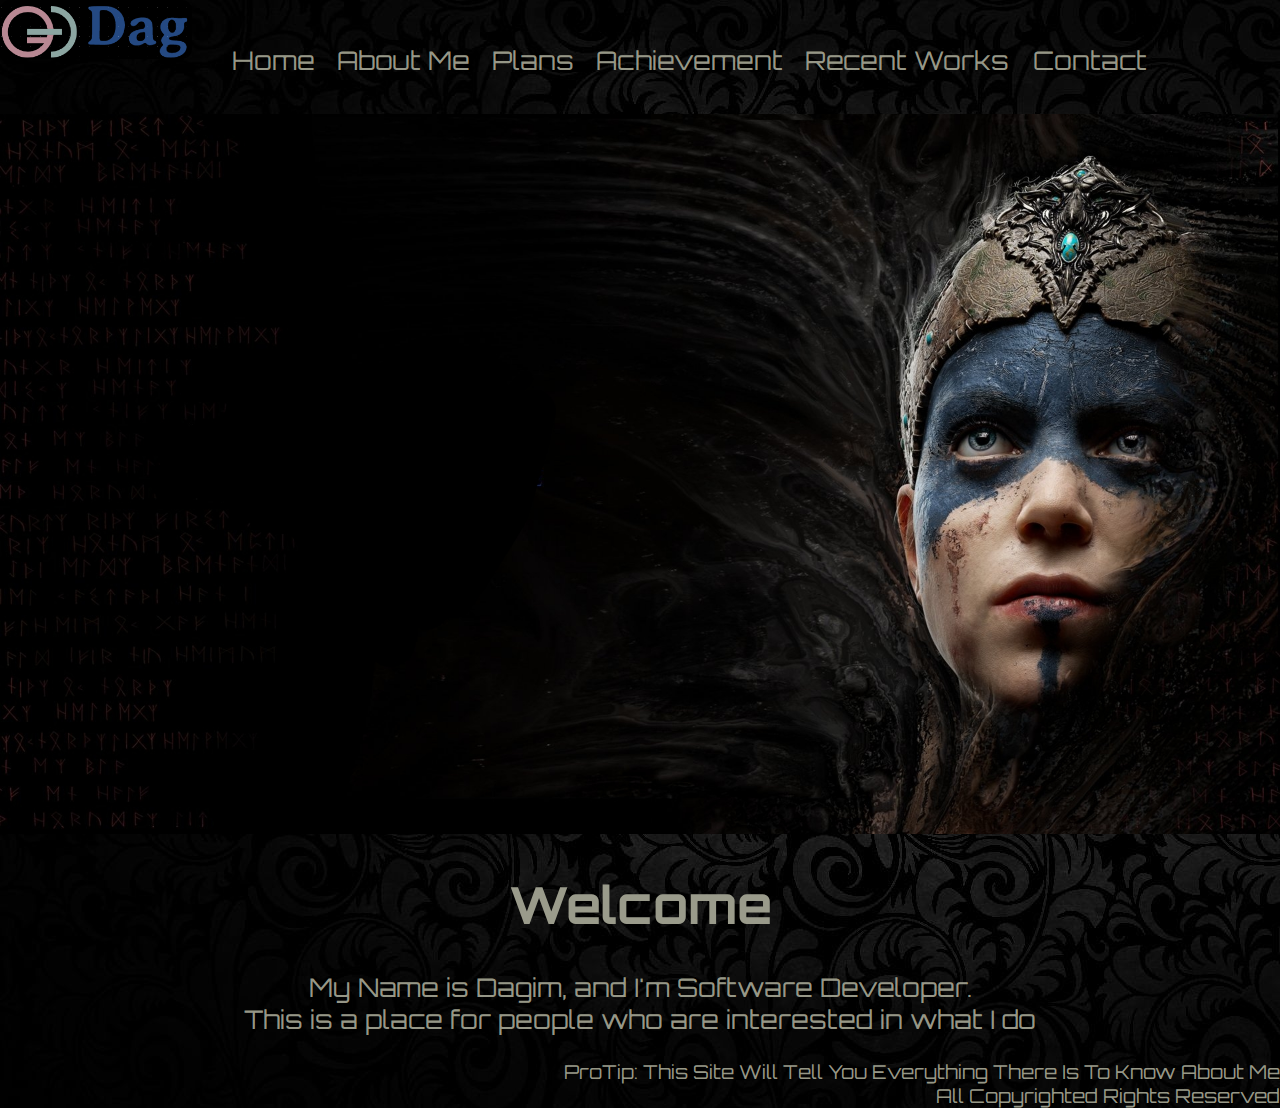
<file: index.html>
<!DOCTYPE html>
<html lang="en">
<head>
    <meta charset="UTF-8">
    <meta http-equiv="X-UA-Compatible" content="IE=edge">
    <meta name="viewport" content="width=device-width, initial-scale=1.0">
    <title>Home</title>
</head>
<body>
    <link rel="stylesheet" href="css/index.css">
        <header> 
            <img class="logo2" src="images/logo2.png" alt="logo1">
            <nav>
                <ul class="navL">
                    <li><a href="index.html">Home  </a></li>
                    <li><a href="html/index2.html">About Me </a></li>
                    <li><a href="html/index6.html">Plans </a></li>
                    <li><a href="html/index5.html">Achievement  </a></li>
                    <li><a href="html/index4.html">Recent Works</a></li>
                    <li><a href="html/index3.html">Contact  </a></li>
                </ul>
            </nav>
        </header>
        <main>
            <img class="welcome" src="images/Front3.jpg" alt="Front1">   
        </main>
        <article>
            <h1 id="arc"> Welcome</h1>
            <p id="arcp">My Name is Dagim, and I'm Software Developer.<br> This is a place for people who are interested in what I do</p>
        </article>  
        <footer><p>ProTip: This Site Will Tell You Everything There Is To Know About Me<br> All Copyrighted Rights Reserved</p>
        </footer>
        </body>
   
</html>
</file>
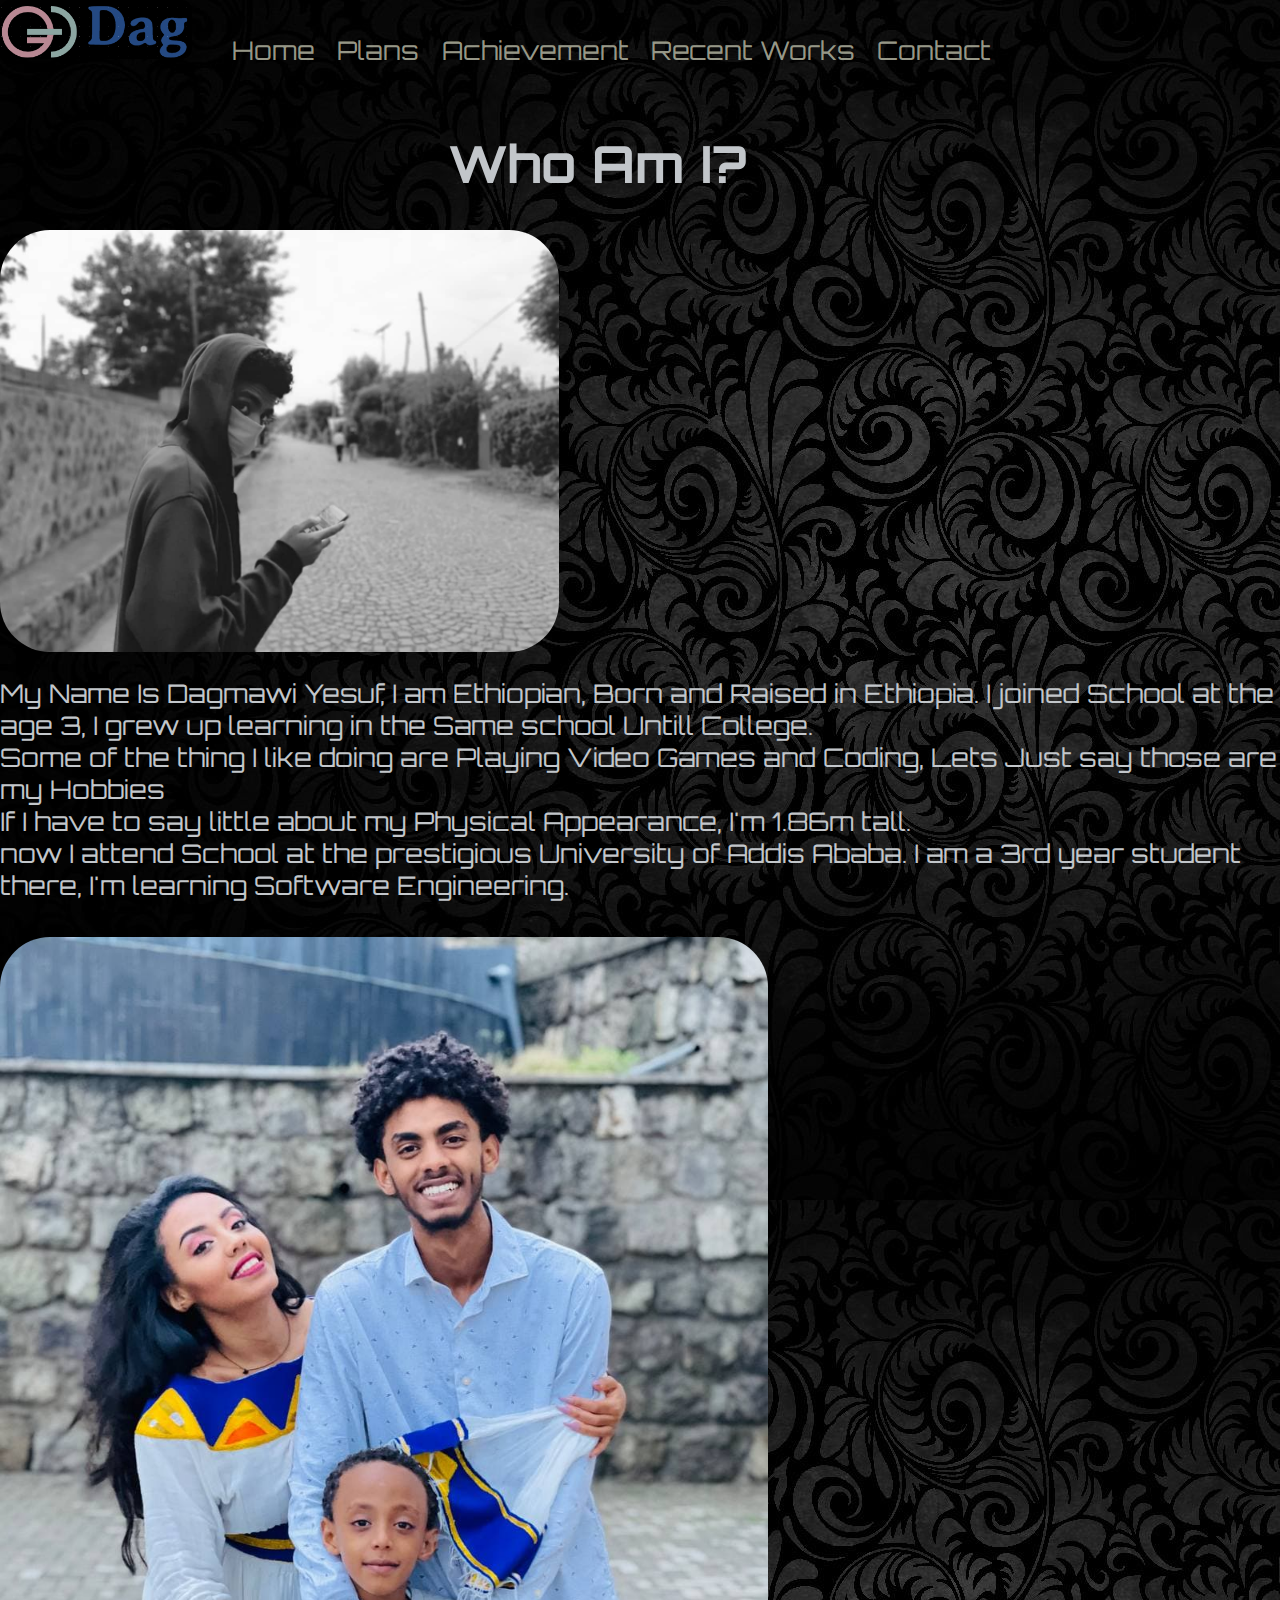
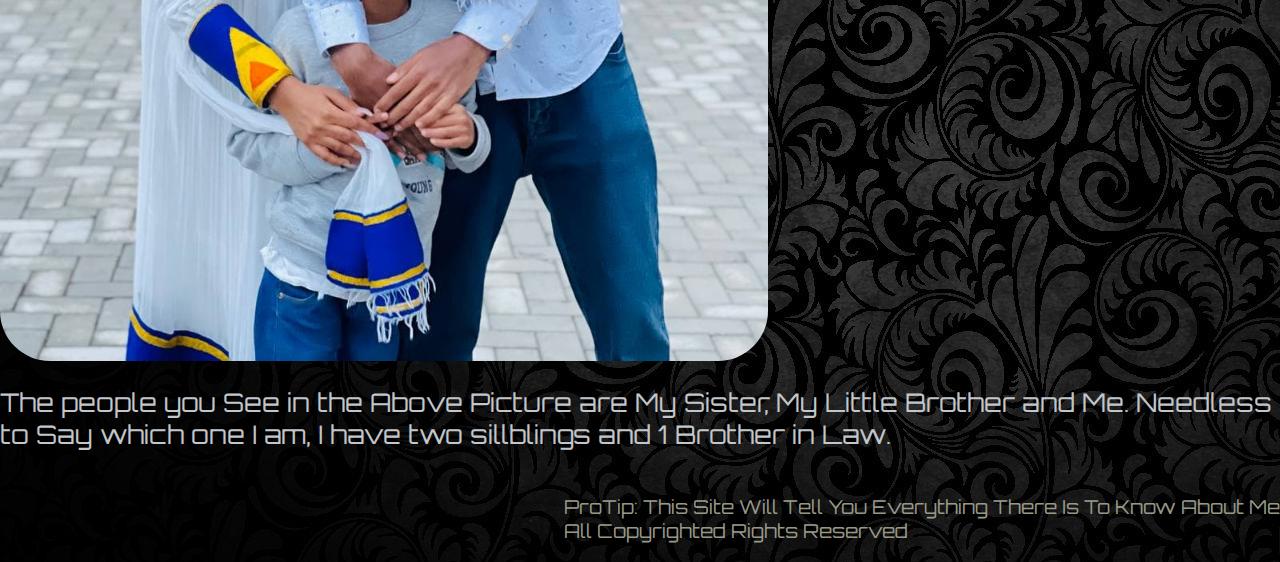
<file: html/index2.html>
<!DOCTYPE html>
<html lang="en">
<head>
    <meta charset="UTF-8">
    <meta http-equiv="X-UA-Compatible" content="IE=edge">
    <meta name="viewport" content="width=device-width, initial-scale=1.0">
    <title>About Me</title>
    <link rel="stylesheet" href="../css/index2.css">
</head>
<body>   
    <header> 
        <img class="logo2" src="../images/logo2.png"alt="logo2">
        <nav>
            <ul class="navL">
                <li><a href="../index.html">Home  </a></li>
                <li><a href="../html/index6.html">Plans</a></li>
                <li><a href="../html/index5.html">Achievement  </a></li>
                <li><a href="../html/index4.html">Recent Works  </a></li>
                <li><a href="../html/index3.html">Contact  </a></li>
            </ul>
        </nav>
    </header>
    <main>
        <h1 id="who"> Who Am I? </h1>
        <img class="me" src="../images/me2.png" alt="me">
       
        <p id="mep">My Name Is Dagmawi Yesuf, I am Ethiopian, Born and Raised in Ethiopia. I joined School at the age 3, I grew up learning in the Same school Untill College.<br>Some of the thing I like doing are Playing Video Games and Coding, Lets Just say those are my Hobbies<br> If I have to say little about my Physical Appearance, I'm 1.86m  tall. <br>
        now I attend School at the prestigious University of Addis Ababa. I am a 3rd year student there, I'm learning Software Engineering.</p>
        <img class="Fam" src="../images/Fam.jpg" alt="mahlet">
        <p id="Famp">The people you See in the Above Picture are My Sister, My Little Brother and Me. Needless to Say which one I am, I have two sillblings and 1 Brother in Law.<br>  </p>
    </main>

    <footer>
        <p>ProTip: This Site Will Tell You Everything There Is To Know About Me<br> All Copyrighted Rights Reserved</p>
    </footer>
</body>
</html>
</file>
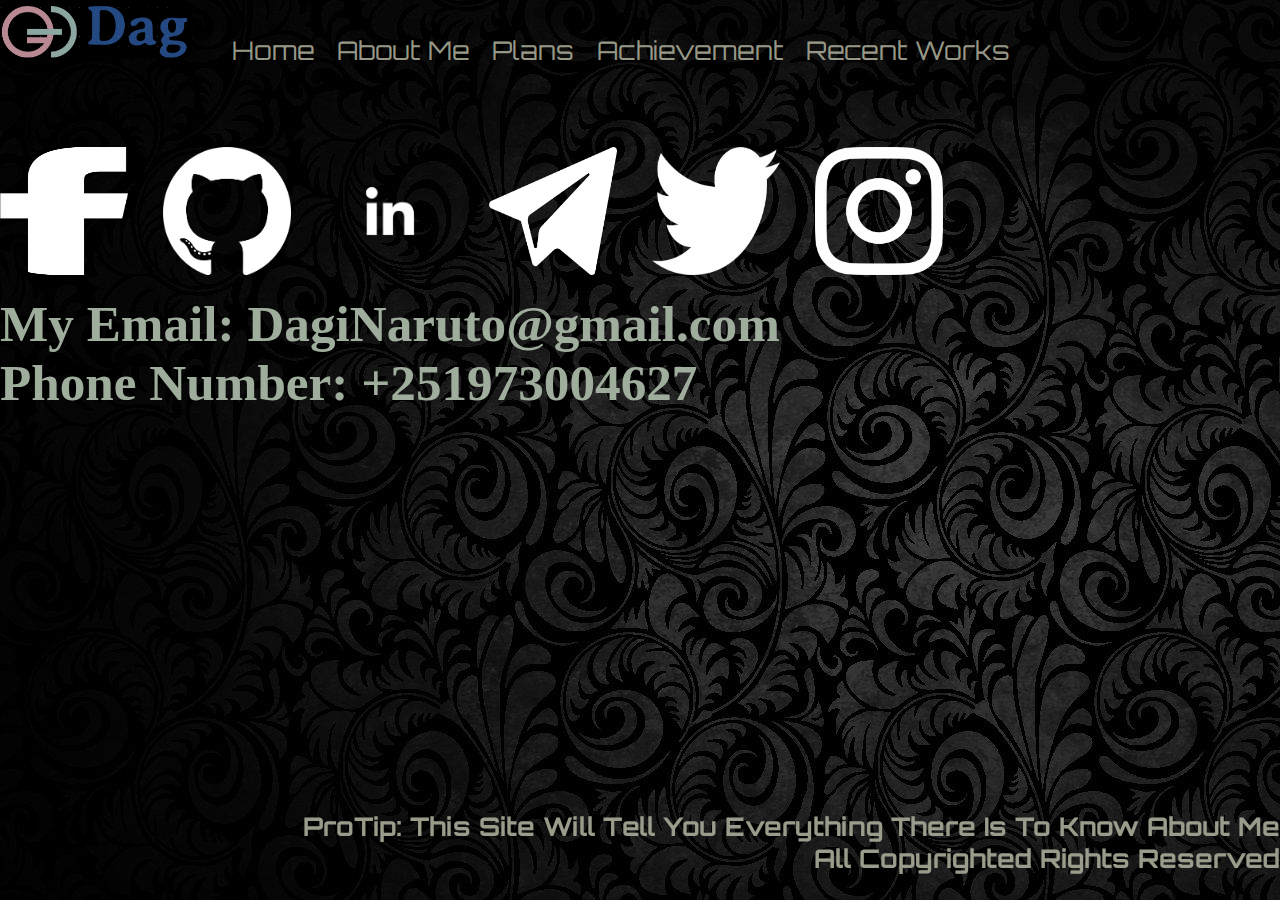
<file: html/index3.html>
<!DOCTYPE html>
<html lang="en">
<head>
    <meta charset="UTF-8">
    <meta http-equiv="X-UA-Compatible" content="IE=edge">
    <meta name="viewport" content="width=device-width, initial-scale=1.0">
    <link rel="stylesheet" href="../css/index3.css">
    <title>Contacts</title>
</head>
<body>

    <header> 
        <img class="logo2" src="../images/logo2.png" alt="logo2">
        <nav>
            <ul class="navL">
                <li><a href="../index.html">Home </a></li>
                <li><a href="../html/index2.html">About Me </a></li>
                <li><a href="../html/index6.html">Plans</a></li>
                <li><a href="../html/index5.html">Achievement</a></li>
                <li><a href="../html/index4.html">Recent Works</a></li>
                
            </ul>
        </nav>
        
    </header>
    <main>

<a href="https://www.facebook.com/dagimyesuf"><img id="fb" src="../images/fb.png" alt="fb"></a>
<a href="https://www.github.com/dagim01"><img id="git" src="../images/git.png"alt="git"></a>
<a href="https://www.linkedin.com/dagmawi yesuf"><img id="ln" src="../images/ln.png"alt="ln"></a>
<a href="https://www.telegram.com/rotund_form745"><img id="tg" src="../images/tg.png"alt="tg"></a>
<a href="https://www.twitter.com/dagim yesuf"><img id="tr" src="../images/tr.png"alt="tr"></a>
<a href="https://www.instagram.com/dougie_ymt"><img id="ig" src="../images/ig.png"alt="ig"></a>
       
    </main>
    <article>
        <h1 class="color">My Email: <strong>DagiNaruto@gmail.com<br>Phone Number: +251973004627</h1>
    </article>
    <footer>
        <p>ProTip: This Site Will Tell You Everything There Is To Know About Me<br> All Copyrighted Rights Reserved</p>
    </footer> 
</body>

</html>
</file>
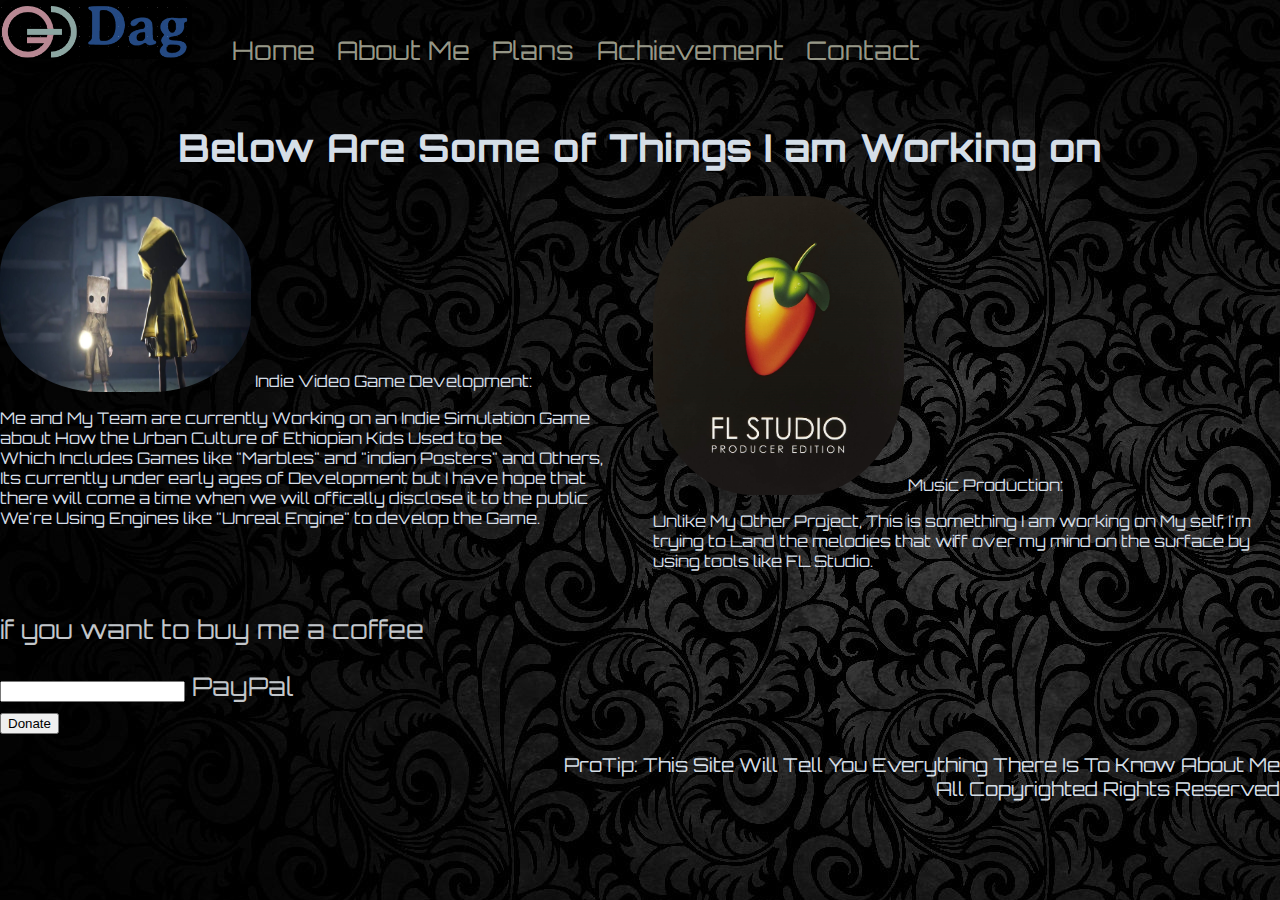
<file: html/index4.html>
<!DOCTYPE html>
<html lang="en">
<head>
    <meta charset="UTF-8">
    <meta http-equiv="X-UA-Compatible" content="IE=edge">
    <meta name="viewport" content="width=device-width, initial-scale=1.0">
    <link rel="stylesheet" href="../css/index4.css">
    <title>Recent Works</title>
</head>
<body>
    <header> 
        <img class="logo2" src="../images/logo2.png"alt="logo2">
        <nav>
            <ul class="navL">
                <li><a href=../index.html>Home  </a></li>
                <li><a href="../html/index2.html">About Me </a></li>
                <li><a href="../html/index6.html">Plans</a></li>
                <li><a href="../html/index5.html">Achievement  </a></li>
                <li><a href="../html/index3.html">Contact  </a></li>
            </ul>
        </nav>
    </header>
    <h1 class="below">Below Are Some of Things I am Working on</h1>   
            <main>
                <section>
            <img class="lit" src="../images/Lit.jpg" alt="lit1">
            <span>Indie Video Game Development: </span>
            <p id="plit">Me and My Team are currently Working on an Indie Simulation Game about How the Urban Culture of Ethiopian Kids Used to be<br> Which Includes Games like "Marbles" and "indian Posters" and Others, Its currently under early ages of Development but I have hope that there will come a time when we will offically disclose it to the public<br> We're Using Engines like "Unreal Engine" to develop the Game.</p>
</section>
        </div>
        <div>
            <section><img class="fl" src="../images/fl.jpg" alt="fl1" >
            <span>Music Production:</span>
            <p id="pfl">Unlike My Other Project, This is something I am working on My self, I'm trying to Land the melodies that wiff over my mind on the surface by using tools like FL Studio.
            </p>
            </section>
        </main>

        <div class="pal">
            <section><form action="https://www.Paypal.com">
            <p>if you want to buy me a coffee</p>
            <input type="number" name="Paypal">
            <label for="Paypal">PayPal</label><br>
            <input type="submit" name="Donate" value="Donate"/>
        </form></section>
    </div> 
    <footer>
        <p>ProTip: This Site Will Tell You Everything There Is To Know About Me<br> All Copyrighted Rights Reserved</p>
    </footer>
</body>
</html>
</file>
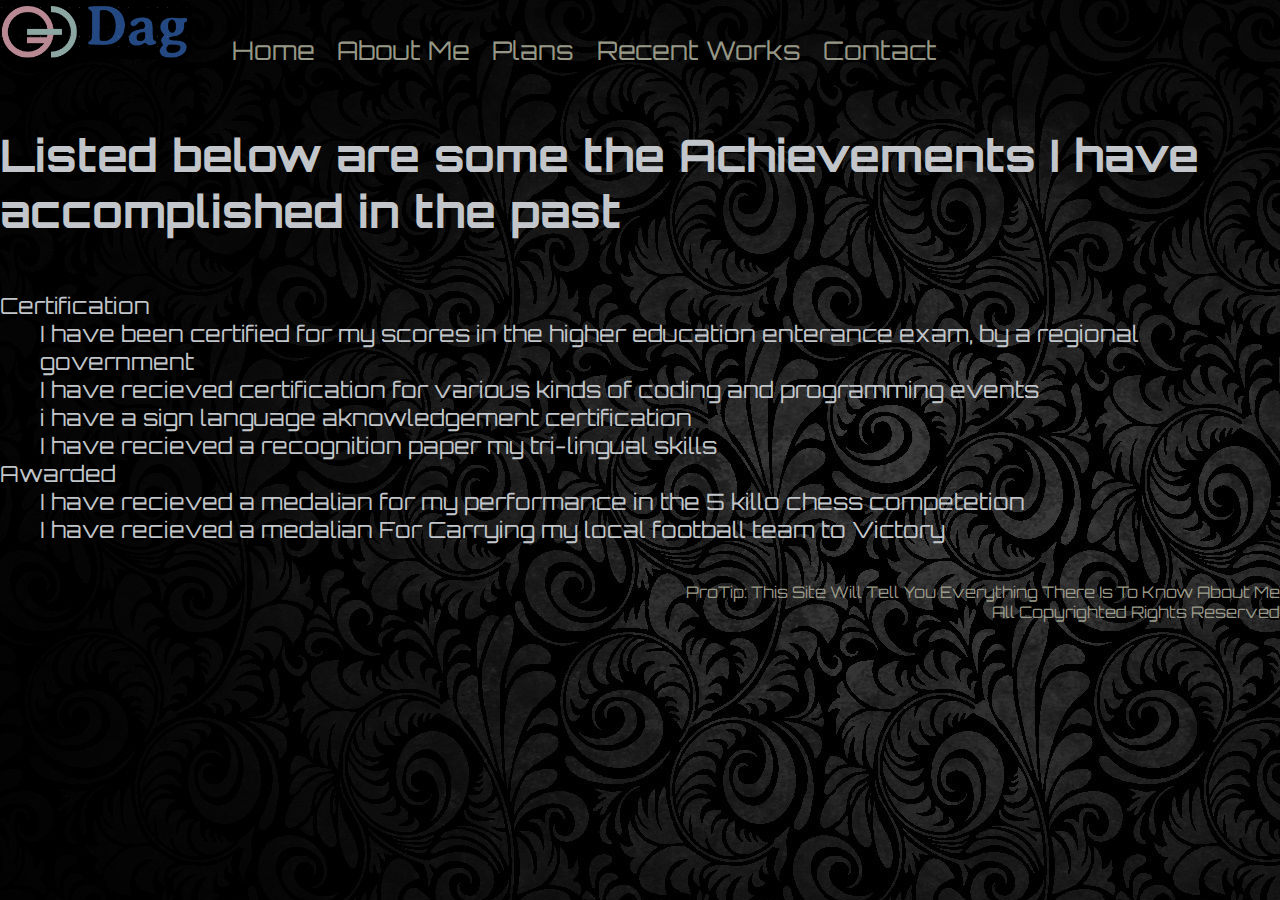
<file: html/index5.html>
<!DOCTYPE html>
<html lang="en">
<head>
    <meta charset="UTF-8">
    <meta http-equiv="X-UA-Compatible" content="IE=edge">
    <meta name="viewport" content="width=device-width, initial-scale=1.0">
    <title>Achievements</title>
    <link rel="stylesheet" href="../css/index5.css">
</head>   
<body>
    <header> 
        <img class="logo2" src="../images/logo2.png"alt="logo2">
        <nav>
            <ul class="navL">
                <li><a href="../index.html">Home  </a></li>
                <li><a href="../html/index2.html">About Me </a></li>
                <li><a href="../html/index6.html">Plans</a></li>
                <li><a href="../html/index4.html">Recent Works</a></li>
                <li><a href="../html/index3.html">Contact  </a></li>
            </ul>
        </nav>
    </header>
    <main>
        <h1 class="ach">Listed below are some the Achievements I have accomplished in the past</h1>

        <dl class="cert">
            <dt>Certification</dt>
            <dd>I have been certified for my scores in the higher education enterance exam, by a regional government</dd>
            <dd>I have recieved certification for various kinds of coding and programming events</dd>
            <dd>i have a sign language aknowledgement certification</dd>
            <dd>I have recieved a recognition paper my tri-lingual skills</dd>
            <dt>Awarded</dt>
            <dd>I have recieved a medalian for my performance in the 5 killo chess competetion</dd>
            <dd>I have recieved a medalian For Carrying my local football team to Victory</dd>
        </dl>
    </main>
    <footer class="footer">
        <p>ProTip: This Site Will Tell You Everything There Is To Know About Me<br> All Copyrighted Rights Reserved</p>
    </footer>
</body>
</html>
</file>
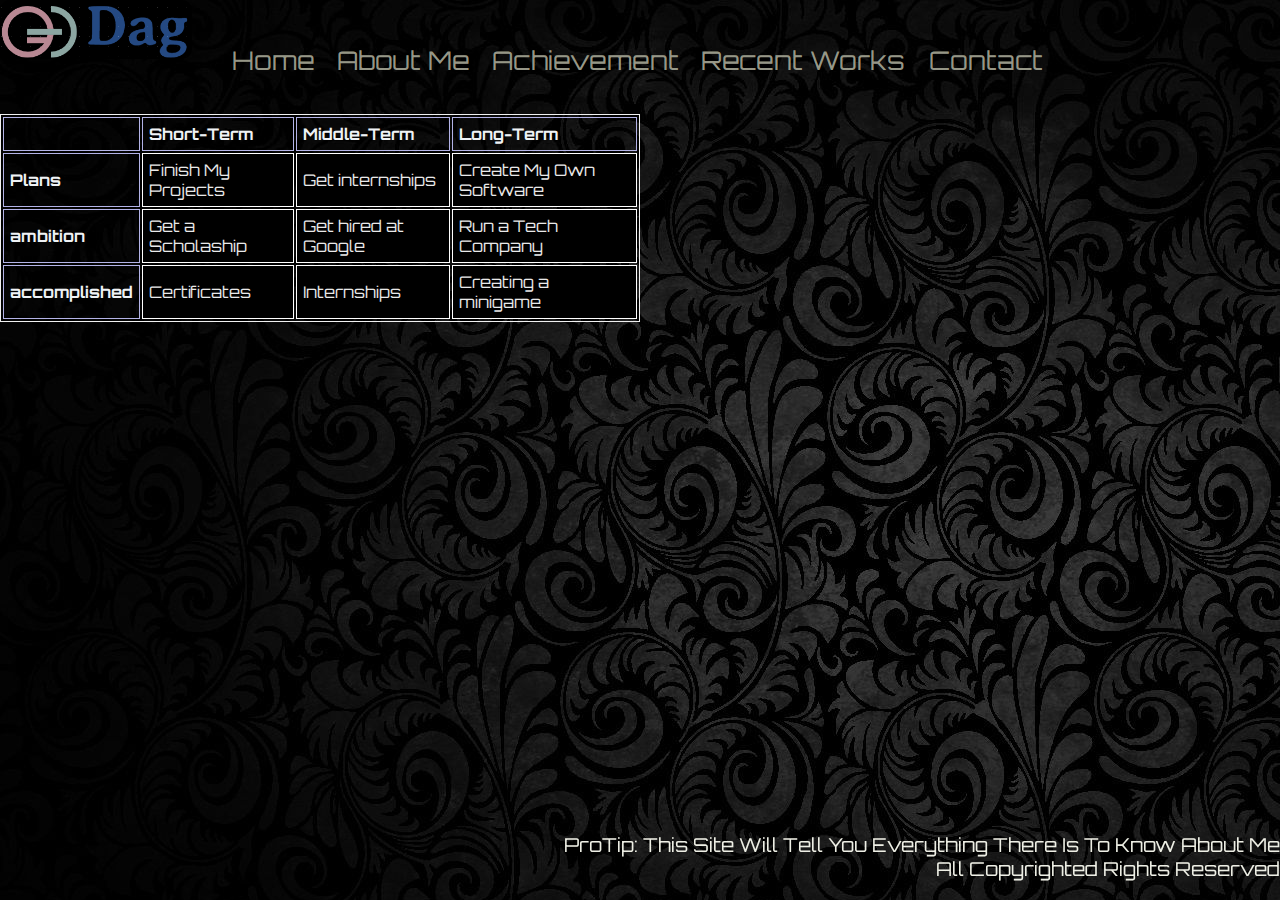
<file: html/index6.html>
<!DOCTYPE html>
<html lang="en">
<head>
    <meta charset="UTF-8">
    <meta http-equiv="X-UA-Compatible" content="IE=edge">
    <meta name="viewport" content="width=device-width, initial-scale=1.0">
    <title>Plans</title>
    <link rel="stylesheet" href="../css/index6.css" >
</head>
<body>
    <header> 
        <img class="logo2" src="../images/logo2.png"  alt="logo2">
        <nav>
            <ul class="navL">
                <li><a href="../index.html">Home  </a></li>
                <li><a href="../html/index2.html">About Me </a></li>
                <li><a href="../html/index5.html">Achievement  </a></li>
                <li><a href="../html/index4.html">Recent Works</a></li>
                <li><a href="../html/index3.html">Contact  </a></li>
            </ul>
        </nav>
    </header>
    <main>
        <table class="table ">
            <thead>
            <tr>
                <th></th>
                <th>Short-Term</th>
                <th>Middle-Term</th>
                <th>Long-Term</th> 
            </tr>
        </thead>
        <tbody>
            <tr>
            <th>Plans</th>
            <td>Finish My Projects</td>
            <td>Get internships</td>
            <td>Create My Own Software</td>
                </tr>
                <tr>
                    <th>ambition</th>
            <td>Get a Scholaship</td>
            <td>Get hired at Google</td>
            <td>Run a Tech Company</td>
                </tr>
                <th>accomplished</th>
            <td>Certificates</td>
            <td>Internships</td>
            <td>Creating a minigame</td>
                </tr>
            </tbody>
        </table>
    </main>
    <footer>
        <p>ProTip: This Site Will Tell You Everything There Is To Know About Me<br> All Copyrighted Rights Reserved</p>
    </footer>

</body>
</html>
</file>
<file: css/index.css>
@import url('https://fonts.googleapis.com/css2?family=Orbitron&display=swap');
@import url('https://fonts.googleapis.com/css2?family=Comfortaa&family=Fuzzy+Bubbles:wght@700&family=Gloria+Hallelujah&family=Inconsolata:wght@200;400&family=Reenie+Beanie&display=swap');
body{
    background-image: url(../images/backgroung.jpg);
    margin: 0%;

    width: 100%;
    max-height: 100vh;


}
nav{
    display: flex;
}
header{
    display: flex;
    width: 100%;
    margin-left: 0cm;
}
.navL{
    
    font-size: 35px;
    list-style-type:none;
    text-align: center;
}
.navL li{
    font-family:Orbitron,Reenie Beanie, sans-serif ;
    margin-right: 15px;
    display: inline ;
}
.navL a{
    text-align: center;
    font-size: 55%;
    text-decoration: none;
    transition: all 0.3s ease 0s;
    color: rgba(160, 161, 144, 0.966);
    font-size: 2vw;
    
}
.navL li a:hover{
    border-radius: 5px;
    background-color: rgb(255, 255, 255);
    color: rgb(223, 71, 129);
}
.logo2{
    border-radius: 10px;
    display: block;
    width: 15%;
    height: 5%;
    cursor: pointer;
    size: 3vw;
}    
main{
    width:100%;
    height: 100%;
}
.welcome{
    height: 100%;
    width: 100%;

    }
article{
    
    width: 100%;
    font-family:Orbitron,Reenie Beanie, sans-serif ;
    font-size: 45px;
    color: rgba(160, 161, 144, 0.966);
    justify-content: center;
    margin: none;
    font-size: 2vw;
    }
#arc{
text-align: center;

}
#arcp{
  text-align: center;
    font-size: 70%;
    font-size: 2vw;
}
footer{
    bottom:0%;
    width: 100%;
    text-align: right;
    font-family:Orbitron,Reenie Beanie, sans-serif ;
    color: rgba(160, 161, 144, 0.966);
    font-size: 1.5vw;
}
@keyframes shake {
    0% { transform: translate(1px, 1px) rotate(0deg);}
    25% { transform: translate(-3px, 0px) rotate(5deg); }    
    50% { transform: translate(-1px, 2px) rotate(0deg); }
    75% { transform: translate(-1px, 2px) rotate(-5deg); }
    100% { transform: translate(-1px, 2px) rotate(0deg); }
    }
@media only screen and (max-width:1050px) {
    .navL{  
        display: flex;
        flex-direction: column;
        font-size: 6vw;       
    }    
    footer{

        bottom:0;
        font-size: 3vw;
    }
    main{
        width: 100%;
        height: auto;
    }
article{
    width: 100%;
font-size: 6vw;
font-family:Orbitron,Reenie Beanie, sans-serif ;
    }
#arcp{
    width: 100%;
    font-size: 5vw;
    font-family:Orbitron,Reenie Beanie, sans-serif ;
}
body{
    width: 100%;
height: 100vh;
}
}
@media only screen and (max-width:400px) {
    article{
        font-size: 6vw;
    }
    #arcp{
        font-size: 6vw; 
    }
    main{
        width: 100%;
        height:auto;
    }
    footer{

        margin-top: 130px;
        bottom: 0;
        font-size: 3vw;
    }
    body{
        min-height: 100vh;
    }
}
</file>
<file: css/index2.css>
@import url('https://fonts.googleapis.com/css2?family=Orbitron&display=swap');
@import url('https://fonts.googleapis.com/css2?family=Comfortaa&family=Fuzzy+Bubbles:wght@700&family=Gloria+Hallelujah&family=Inconsolata:wght@200;400&family=Reenie+Beanie&display=swap');
body{
    background-image: url(../images/backgroung.jpg);
    margin: 0%;   
}
header{
    display: flex;
    width: 100%;
    margin-left: 0cm;
}
.navL{
    
    font-size: 30px;
    list-style-type:none;
    text-align: center;
}
.navL li{
    font-family:Orbitron,Reenie Beanie, sans-serif ;
    margin-right: 15px;
    display: inline ;
}
.navL a{
    font-size: 55%;
    text-decoration: none;
    transition: all 0.3s ease 0s;
    color: rgba(160, 161, 144, 0.966);
    font-size: 2vw;
    
}
.navL li a:hover{
    border-radius: 5px;
    background-color: rgb(255, 255, 255);
    color: rgb(223, 71, 129);
}
.logo2{
    border-radius: 10px;
    display: block;
    width: 15%;
    height: 5%;
    cursor: pointer;
    size: 3vw;
}    
main{
    display: grid;
    grid-template-rows: 1fr;
 font-family:Orbitron,Reenie Beanie, sans-serif ;
    color: rgb(194, 198, 202);
    
}
.me{
    float:left;
    margin-right: 10px;
    max-width: 60%;
    height:auto;
    border-radius: 50px;
}
#who{
    font-size: 4vw;
    margin-left: 35%;
}
#mep{
    color: inherit;
    font-size: 2vw;
    
}
.Fam{
    margin-top: 10px;
    width:60%;
    height:auto;
    border-radius:50px;
    vertical-align:top;
}
#Famp{
    display: inline-block;
    font-size: 2vw;
}
footer{
    bottom: 0;
    width: 100%;
    display: flex;
    justify-content: right;
    font-family:Orbitron,Reenie Beanie, sans-serif ;
    color: rgba(160, 161, 144, 0.966);
    font-size: 1.5vw;
}
@media only screen and (max-width:600px) {
    .navL{  
        display: flex;
        flex-direction: column;
        font-size: 6vw;       
    }    
}
@media only screen and (max-width:280px) {

    footer{
        margin-top: 35px;
    }
}
</file>
<file: css/index3.css>
@import url('https://fonts.googleapis.com/css2?family=Orbitron&display=swap');
@import url('https://fonts.googleapis.com/css2?family=Comfortaa&family=Fuzzy+Bubbles:wght@700&family=Gloria+Hallelujah&family=Inconsolata:wght@200;400&family=Reenie+Beanie&display=swap');
body{
    background-image: url(../images/backgroung.jpg);
    margin: 0%; 
    max-height: 100vh;
} 
header{
    display: flex;
    width: 100%;
    margin-left: 0cm;
}
.navL{
    
    font-size: 30px;
    list-style-type:none;
    text-align: center;
}
.navL li{
    font-family:Orbitron,Reenie Beanie, sans-serif ;
    margin-right: 15px;
    display: inline ;
}
.navL a{
    font-size: 55%;
    text-decoration: none;
    transition: all 0.3s ease 0s;
    color: rgba(160, 161, 144, 0.966);
    font-size: 2vw;
    
}
.navL li a:hover{
    border-radius: 5px;
    background-color: rgb(255, 255, 255);
    color: rgb(223, 71, 129);
}
.logo2{
    border-radius: 10px;
    display: block;
    width: 15%;
    height: 5%;
    cursor: pointer;
    size: 3vw;
}    
main{
    margin-top: 50px;
    display: flex;
    color: rgb(194, 198, 202);
    width: 3vw;
    height: 1vw;   
}
#fb{
    margin-right: 35px;
    display: block;
    width: 10vw;
    height:10vw;    
    cursor: pointer;
}
#fb:hover{
    animation: shake 0.5s;
    animation-iteration-count: infinite;
}
#tg{
    margin-right: 35px;
    margin-right: 35px;
    display: block;
    cursor: pointer;
    width:10vw;
    height: 10vw;    
}
#tg:hover{
    animation: shake 0.5s;
    animation-iteration-count: infinite;
}
#tr{
    margin-right: 35px;
    display: block;
    cursor: pointer;
    width:10vw;
    height: 10vw;    
}
#tr:hover{
    animation: shake 0.5s;
    animation-iteration-count: infinite;
}
#git{
    margin-right: 35px;
    display: block;
    cursor: pointer;
    width:10vw;
    height: 10vw;    
}
#git:hover{
    animation: shake 0.5s;
    animation-iteration-count: infinite;
}
#ln{
    margin-right: 35px;
    display: block;
    cursor: pointer;
    width:10vw;
    height: 10vw;    
}
#ln:hover{
    animation: shake 0.5s;
    animation-iteration-count: infinite;
}
#ig{
    display: block;
    cursor: pointer;
    width:10vw;
    height: 10vw;    
}
#ig:hover{
    animation: shake 0.5s;
    animation-iteration-count: infinite;
}
.email{
    margin-top: 80px;
    font-family:Orbitron,Reenie Beanie, sans-serif ;
}
.email li{
    text-decoration: none;
    list-style-type: none;
    margin-top: 60px;
    font-family:Orbitron,Reenie Beanie, sans-serif ;
    color:rgba(165, 179, 162, 0.966);
}
.email li a{
    
    text-decoration: none;
    list-style-type: none;
    margin-top: 60px;
    font-size: 25%;
    font-family:Orbitron,Reenie Beanie, sans-serif ;
}
.color{
    color:rgba(165, 179, 162, 0.966);
}
article{
    display:flex;
    margin-top: 100px;
    font-size: 2vw;
}
footer{
    width: 100%;
bottom: 0%;
text-align: right;
    font-family:Orbitron,Reenie Beanie, sans-serif ;
    color: rgba(160, 161, 144, 0.966);
    font-size: 2vw;
position: fixed;
}
@keyframes shake {
    0% { transform: translate(1px, 1px) rotate(0deg);}
    25% { transform: translate(-3px, 0px) rotate(5deg); }    
    50% { transform: translate(-1px, 2px) rotate(0deg); }
    75% { transform: translate(-1px, 2px) rotate(-5deg); }
    100% { transform: translate(-1px, 2px) rotate(0deg); }
    }

@media only screen and (max-width:450px) {
    .navL{  
        display: flex;
        flex-direction: column;
        font-size: 6vw;       
    }   
    main{
        display:grid;
        grid-template-columns: 1fr 1fr;
        gap: 15px;
    } 
    footer{

        font-size: 3vw;
        text-align: right;
        bottom: 0;

    }
    .navL{  
        display: flex;
        flex-direction: column;
        font-size: 6vw;       
    }    
    body{
        min-height: 100vh;
    }
    article{
        margin-top: 200px;
    }
    .navL a{  
        display: flex;
        flex-direction: column;
        font-size: 4vw;       
    }    
    .email li a{
    
        text-decoration: none;
        list-style-type: none;
        margin-top: 60px;
        font-size: 8vw;
        font-family:Orbitron,Reenie Beanie, sans-serif ;
}
}
</file>
<file: css/index4.css>
@import url('https://fonts.googleapis.com/css2?family=Orbitron&display=swap');
@import url('https://fonts.googleapis.com/css2?family=Comfortaa&family=Fuzzy+Bubbles:wght@700&family=Gloria+Hallelujah&family=Inconsolata:wght@200;400&family=Reenie+Beanie&display=swap');
body{
    background-image: url(../images/backgroung.jpg);
    margin: 0%;   
    min-height: 100vh;
}
header{
    display: flex;
    width: 100%;
    margin-left: 0cm;
    height: fit-content;
}
.navL{
    
    font-size: 30px;
    list-style-type:none;
    text-align: center;
}
.navL li{
    font-family:Orbitron,Reenie Beanie, sans-serif ;
    margin-right: 15px;
    display: inline ;
}
.navL a{
    font-size: 55%;
    text-decoration: none;
    transition: all 0.3s ease 0s;
    color: rgba(160, 161, 144, 0.966);
    font-size: 2vw;
    
}
.navL li a:hover{
    border-radius: 5px;
    background-color: rgb(255, 255, 255);
    color: rgb(223, 71, 129);
}
.logo2{
    border-radius: 10px;
    display: block;
    width: 15%;
    height: 5%;
    cursor: pointer;
    size: 3vw;
} 
main{
    display: grid;
    grid-template-columns: 1fr 1fr;
    font-family:Orbitron,Reenie Beanie, sans-serif ;
    color: rgb(213, 222, 231);
    gap: 2vw;
}
.below{
    color: rgb(213, 222, 231);
    font-family:Orbitron,Reenie Beanie, sans-serif  ;
    font-size: 3vw;
    text-align: center;
}
.lit{
     width:40%;
    height: 50%;
    border-radius: 40%;
    vertical-align: bottom;
} 
.lit:hover{
    animation: shake 1.5s;
    animation-iteration-count: infinite;  
}  

.fl{
  width: 40%;
    height:50%;
    border-radius: 40%;
    vertical-align: bottom;    
}
.fl:hover{
    animation: shake 1.5s;
    animation-iteration-count: infinite;
}
#fl{
    font-size: 1.5vw;
    color: rgb(213, 222, 231);
}
#lit{
    font-size: 1.5vw;
    color: rgb(213, 222, 231);
}

footer{
    
    width: 100%;
    text-align: right;
    bottom: 0;
    font-family:Orbitron,Reenie Beanie, sans-serif ;
    color: rgb(213, 222, 231);
    font-size: 1.5vw;
}
.pal{
    color: rgb(194, 198, 202);
    font-family:Orbitron,Reenie Beanie, sans-serif  ;
    font-size: 2vw;
   
}
@keyframes shake {
    0% { transform: translate(1px, 1px) rotate(0deg);}
    17% { transform: translate(-3px, 0px) rotate(3deg); }
    33% { transform: translate(-3px, 0px) rotate(5deg); }    
    50% { transform: translate(-1px, 2px) rotate(0deg); }
    68% { transform: translate(-3px, 0px) rotate(-3deg); }
    82% { transform: translate(-1px, 2px) rotate(-5deg); }
    100% { transform: translate(-3px, 0px) rotate(-3deg); }
    100% { transform: translate(-1px, 2px) rotate(0deg); }
    }
    @media only screen and (max-width:800px) {
        .navL{  
            display: flex;
            flex-direction: column;
            font-size: 6vw;       
        }    
    
        body{
            min-height: 100vh;
        }
        .navL a{  
            display: flex;
            flex-direction: column;
            font-size: 4vw;       
        }  
        #pfl{
            font-size: 13px;
            color: rgb(213, 222, 231);
        }
        #plit{
            font-size: 13px;
            color: rgb(213, 222, 231);
        }
        .below{
            color: rgb(213, 222, 231);
            font-family:Orbitron,Reenie Beanie, sans-serif  ;
            font-size: 15px;
            text-align: center;
    }
    .pal{
        color: rgb(194, 198, 202);
        font-family:Orbitron,Reenie Beanie, sans-serif  ;
        font-size: 12px;
    }
    main{
        display: grid;
        grid-template-columns:1fr;
        font-family:Orbitron,Reenie Beanie, sans-serif ;
        color: rgb(213, 222, 231);
        gap: 55px;
}
    }
</file>
<file: css/index5.css>
@import url('https://fonts.googleapis.com/css2?family=Orbitron&display=swap');
@import url('https://fonts.googleapis.com/css2?family=Comfortaa&family=Fuzzy+Bubbles:wght@700&family=Gloria+Hallelujah&family=Inconsolata:wght@200;400&family=Reenie+Beanie&display=swap');
body{
    background-image: url(../images/backgroung.jpg);
    margin: 0%;
    min-height: 100vh;   
}
header{
    display: flex;
    width: 100%;
    margin-left: 0cm;
}
.navL{
    
    font-size: 30px;
    list-style-type:none;
    text-align: center;
}
.navL li{
    font-family:Orbitron,Reenie Beanie, sans-serif ;
    margin-right: 15px;
    display: inline ;
}
.navL a{
    font-size: 55%;
    text-decoration: none;
    transition: all 0.3s ease 0s;
    color: rgba(160, 161, 144, 0.966);
    font-size: 2vw;
    
}
.navL li a:hover{
    border-radius: 5px;
    background-color: rgb(255, 255, 255);
    color: rgb(223, 71, 129);
}
.logo2{
    border-radius: 10px;
    display: block;
    width: 15%;
    height: 5%;
    cursor: pointer;
    size: 3vw;
} main{
    display:grid;
    grid-template-rows: 1fr;
    font-family:Orbitron,Reenie Beanie, sans-serif ;
    color: rgb(194, 198, 202);
    font-size: 1.75vw;
    overflow: hidden;
}

footer{

    bottom: 0%;
    font-family:Orbitron,Reenie Beanie, sans-serif ;
    color: rgba(160, 161, 144, 0.966);
    font-size: 1.25vw;
    text-align: right;

}
@media only screen and (max-width:800px) {
    .navL{  
        display: flex;
        flex-direction: column;
        font-size: 2vw;       
    }    
    .navL a{
        text-decoration: none;
        transition: all 0.3s ease 0s;
        color: rgba(160, 161, 144, 0.966);
        font-size: 5vw;
    }
    .footer{
        bottom: 0;
        text-align: right;
        font-size: 3.25vw;
    
    }
    main{
        display:grid;
        grid-template-rows: 1fr;
        font-family:Orbitron,Reenie Beanie, sans-serif ;
        color: rgb(194, 198, 202);
        font-size: 3vw;
        margin-bottom: 60px;
}
}
@media only screen and (max-width:400px) {
    .navL a{
        text-decoration: none;
        transition: all 0.3s ease 0s;
        color: rgba(160, 161, 144, 0.966);
        font-size: 4vw;
    }
    main{
            display:grid;
            grid-template-rows: 1fr;
            font-family:Orbitron,Reenie Beanie, sans-serif ;
            color: rgb(194, 198, 202);
            font-size: 4vw;
        }
        .footer{

            bottom: 0;
            text-align: right;
            font-size: 3vw;

        }
        body{
            max-height: 100vh;
        }
    }
</file>
<file: css/index6.css>
@import url('https://fonts.googleapis.com/css2?family=Orbitron&display=swap');
@import url('https://fonts.googleapis.com/css2?family=Comfortaa&family=Fuzzy+Bubbles:wght@700&family=Gloria+Hallelujah&family=Inconsolata:wght@200;400&family=Reenie+Beanie&display=swap');
body{
    background-image: url(../images/backgroung.jpg);
    margin: 0%;
    height: 100%;
}
nav{
    display: flex;
}
header{
    display: flex;
    width: 100%;
    margin-left: 0cm;
}
.navL{
    
    font-size: 35px;
    list-style-type:none;
    text-align: center;
}
.navL li{
    font-family:Orbitron,Reenie Beanie, sans-serif ;
    margin-right: 15px;
    display: inline ;
}
.navL a{
    text-align: center;
    font-size: 55%;
    text-decoration: none;
    transition: all 0.3s ease 0s;
    color: rgba(160, 161, 144, 0.966);
    font-size: 2vw;
    
}
.navL li a:hover{
    border-radius: 5px;
    background-color: rgb(255, 255, 255);
    color: rgb(223, 71, 129);
}
.logo2{
    border-radius: 10px;
    display: block;
    width: 15%;
    height: 5%;
    cursor: pointer;
    size: 3vw;
}    
main{
    display: grid;
    grid-template-columns: 1fr 1fr;
    width: 100%;
    font-family:Orbitron,Reenie Beanie, sans-serif ;
    color: rgb(239, 242, 245);
}
footer{

    text-align: right;
    bottom: 0%;
    width: 100%;
    font-family:Orbitron,Reenie Beanie, sans-serif ;
    color: rgba(246, 247, 236, 0.966);
    font-size: 1.5vw;
}

.table{
    border:1px solid white;
    border-color: rgb(240, 240, 240);
    
}
td{
    color: rgb(233, 233, 233);
    padding: 10px;
        border: 1px solid rgb(255, 255, 255);
        border-collapse: collapse;
        background-color: rgb(0, 0, 0);
        text-align: left;
        padding: 6px;
}
th{
    padding: 6PX;
    border: 1px solid rgb(255, 255, 255);
        border-collapse: collapse;
        border-color: rgb(179, 179, 231);
        text-align: left;
}
@media only screen and (max-width:800px) {
    .navL{  
        display: flex;
        flex-direction: column;
        font-size: 6vw;       
    }    
    body{
        min-height: 100vh;
    }
    .navL a{  
        display: flex;
        flex-direction: column;
        font-size: 4vw;       
    }    
    footer{
        position: fixed;
        font-size: 3vw;
        text-align: right;
        bottom: 0;

    }
.table thead{
    display: none;
}
.table,.table tbody,.table tr,.table td{
    display: block;
    width:100%
}
main{
    min-width: 100vw;
}
.table tr{
    margin-bottom: 15px;
}
.table td{
    text-align: right;
    padding-left: 50%;
    text-align:left;
    position: relative;
}
.table td::before{
position: absolute;
left:0;
width: 50%;
padding-left: 15px;
}
}
@media only screen and (min-width:800px){
    footer{
        text-align: right;
        position:fixed;
        bottom: 0%;
    }
}
</file>
